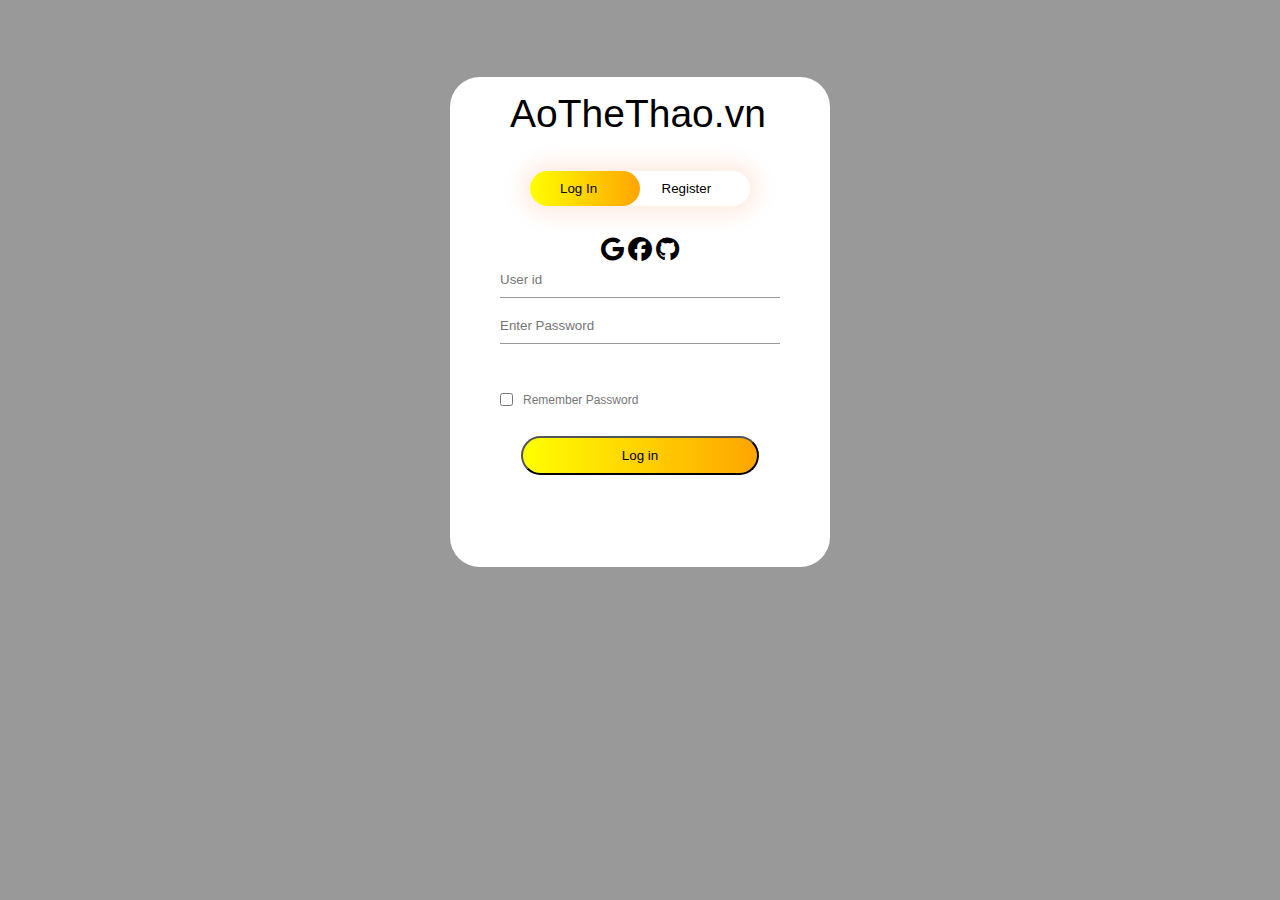
<file: 2001220579-Trần Kháng Dĩ/Form_DangNhap.html>
<!DOCTYPE html>
<html lang="en">

<head>

    <link rel="icon" href="imgs/LOGO-removebg-preview.png" type="images/x-icon">

    <meta charset="UTF-8">
    <meta name="viewport" content="width=device-width, initial-scale=1.0">
    <title>AoTheThao.vn | Dang Nhap</title>

    <link rel="stylesheet" href="css/Form_DangNhap.css">
    <link rel="stylesheet" href="css/Nav-top.css">
    <link rel="stylesheet" href="index.html">
    <link rel="stylesheet" href="https://cdnjs.cloudflare.com/ajax/libs/font-awesome/6.5.2/css/all.min.css">
</head>

<body>
    <div class="hero">
        <div class="form-box">

            <div class="container">
                <div class="nav-top">
                    <div class="nav-logo" style="padding-left: 55px ;padding-top: 10px;">
                        <a href="https://aobongda.vn/" ><p class="hide-sitename" >AoTheThao.vn </p></a>
                    </div>
                </div>
            </div>

            <div class="button-box">
                <div id="btn"></div>
                <button type="button" class="toggle-btn" onclick="login()" >Log In</button>
                <button type="button" class="toggle-btn" onclick="register()">Register</button>
            </div>
            <div class="social-icon">
                <i class="fa-brands fa-google fa-xl" style="cursor: pointer;"></i>
                <i class="fa-brands fa-facebook fa-xl" style="cursor: pointer;"></i>
                <i class="fa-brands fa-github fa-xl" style="cursor: pointer;"></i>
            </div>
            <form id="login" action="" class="input-group" onsubmit="return KiemTraLogin()">
                <input type="text" class="input-field" placeholder="User id" required>
                <input type="password" id="login-password" class="input-field" placeholder="Enter Password" required>
                <div id="login-password-error" class="error-message"></div>
                <input type="checkbox" class="check-box"><span>Remember Password</span>
                <button type="submit" class="submit-btn" >Log in</button>
            </form>
            <form id="register" action="" class="input-group" onsubmit="return KiemTraRegister()">
                <input type="text" class="input-field" placeholder="User id" required>
                <input type="email" id="register-email" class="input-field" placeholder="Email id" required>
                <div id="register-email-error" class="error-message"></div>
                <input type="password" id="register-password" class="input-field" placeholder="Enter Password" required>
                <div id="register-password-error" class="error-message"></div>
                <input type="checkbox" class="check-box"><span>I agree to the term & conditions</span>
                <button type="submit" class="submit-btn">Register</button>
            </form>
        </div>
    </div>
    <script src="JS/Form_DangNhap.js"></script>
</body>

</html>
</file>
<file: 2001220579-Trần Kháng Dĩ/css/Form_DangNhap.css>
*{
    margin: 0;
    padding: 0;
    font-family: sans-serif;
  }
  
  .hero{
    height: 100%;
    width: 100%;
    background-image: linear-gradient(rgba(0,0,0,0.4),rgba(0,0,0,0.4)),url(https://talksport.com/wp-content/uploads/sites/5/2018/07/Ronaldo.jpg);
    background-position: center;
    background-size: cover;
    position: absolute;
  }
  
  .form-box{
    width: 370px;
    height: 480px;
    position: relative;
    margin: 6% auto;
    background: #fff;
    padding: 5px;
    overflow: hidden;
    border-radius: 30px;
  }
  
  .button-box{
    width: 220px;
    margin: 35px auto;
    position: relative;
    box-shadow: 0 0 20px 9px #ff61241f;
    border-radius: 30px;
  }
  
  .toggle-btn{
    padding: 10px 30px;
    cursor: pointer;
    background: transparent;
    border: 0;
    outline: none;
    position: relative;
  }
  
  #btn{
    top: 0;
    bottom: 0;
    position: absolute;
    width: 110px;
    height: 100%;
    background:linear-gradient(to right,yellow,orange);
    border-radius: 30px;
    transition: 0.5s;
  }
  
  .social-icon{
    margin: 30px auto;
    text-align: center;
  }
  
  .social-icon img{
    width: 30px;
    margin: 0 12px;
    box-shadow: 0 0 20px 0 #7f7f7f3d;
    cursor: pointer;
  }
  
  .input-group{
    top: 180px;
    position: absolute;
    width: 280px;
    transition: .5s;
  }
  
  .input-field{
    width: 100%;
    padding: 10px 0;
    margin: 5px 0;
    border-left: 0;
    border-right: 0;
    border-top: 0;
    border-bottom: 1px solid #999;
    outline: none;
    background: transparent;
  }
  
  .submit-btn{
    width: 85%; 
    padding: 10px 30px;
    cursor: pointer;
    display: block;
    margin: auto;
    background: linear-gradient(to right,yellow,orange);
    border-radius: 30px ;  
  }
  
  .check-box{
    margin: 30px 10px 30px 0;
  }
  
  span{
    color: #777;
    font-size: 12px;
    bottom: 68px;
    position: absolute;
  }
  
  #login{
    left: 50px;
  }
  
  #register{
    left: 450px;
  }
  
  .error-message{
    color: red;
    font-size: 10px;
    margin-top: 5%;
  }
</file>
<file: 2001220579-Trần Kháng Dĩ/css/Nav-top.css>
.nav-outer {
    padding: 1.6rem 0;
    height: 100%;
    opacity: 1;
    transition: 0.3s ease-in-out;
}
.nav-wrap .container {
    max-width: 134rem;
}
.nav-top {
    display: flex;
    align-items: center;
    justify-content: space-between;
}
.nav-logo{
    padding-right: 10px;
}
.nav-logo p{
    font-size: 39px;
    color: black;
}
.nav-logo p:hover{
    color: orange;
}





.search-input
{
    border-radius: 20px;
    border: 0.5px solid black;
    height: 35px;
    width: 400px;
}
.header-search-form{  
    position: relative;
    padding-left: 10px;
    padding-right: 40px;
    align-items: center;
}
.header-search-form .search-input{
    padding-left: 20px;
}
.header-search-form button{
    position: absolute;
    border-radius: 20px;
}







.nav-custom {
    display: flex;
    align-items: center;
    column-gap: 1.6rem;
}
.custom-content {
    display: flex;
    flex-wrap: wrap;
    flex-direction: column;
}
.custom-content span:nth-child(1) {
    color: #64748b;
    font-size: 1rem;
}
.custom-content span:nth-child(2) {
    color: #000;
    font-size: 1.2rem;
}
.custom-content span:nth-child(2):hover {
    color: orange;
}
.custom-item span{
    font-size: 15px;
    color: black;
}
#mona-cart-qty, #number-cart-pc {
    color: #000;
    font-size: 1rem;
    font-weight: 600;
    line-height: 150%;
}
.cart-num {
    display: none;
}

.custom-item {
    display: flex;
    align-items: center;
    column-gap: 1.2rem;
    padding: 0.8rem;
    position: relative;
}
a{
    text-decoration: none;
}
ul{
    list-style: none;
}
.nav-custom li:last-child .custom-item {
    column-gap: 0.2rem;
    background-color: #fbbf24;
    border-radius: 12px;
    padding: 0.8rem 1.4rem;
    font-size: 1.4rem;
    font-weight: 600;
}
</file>
